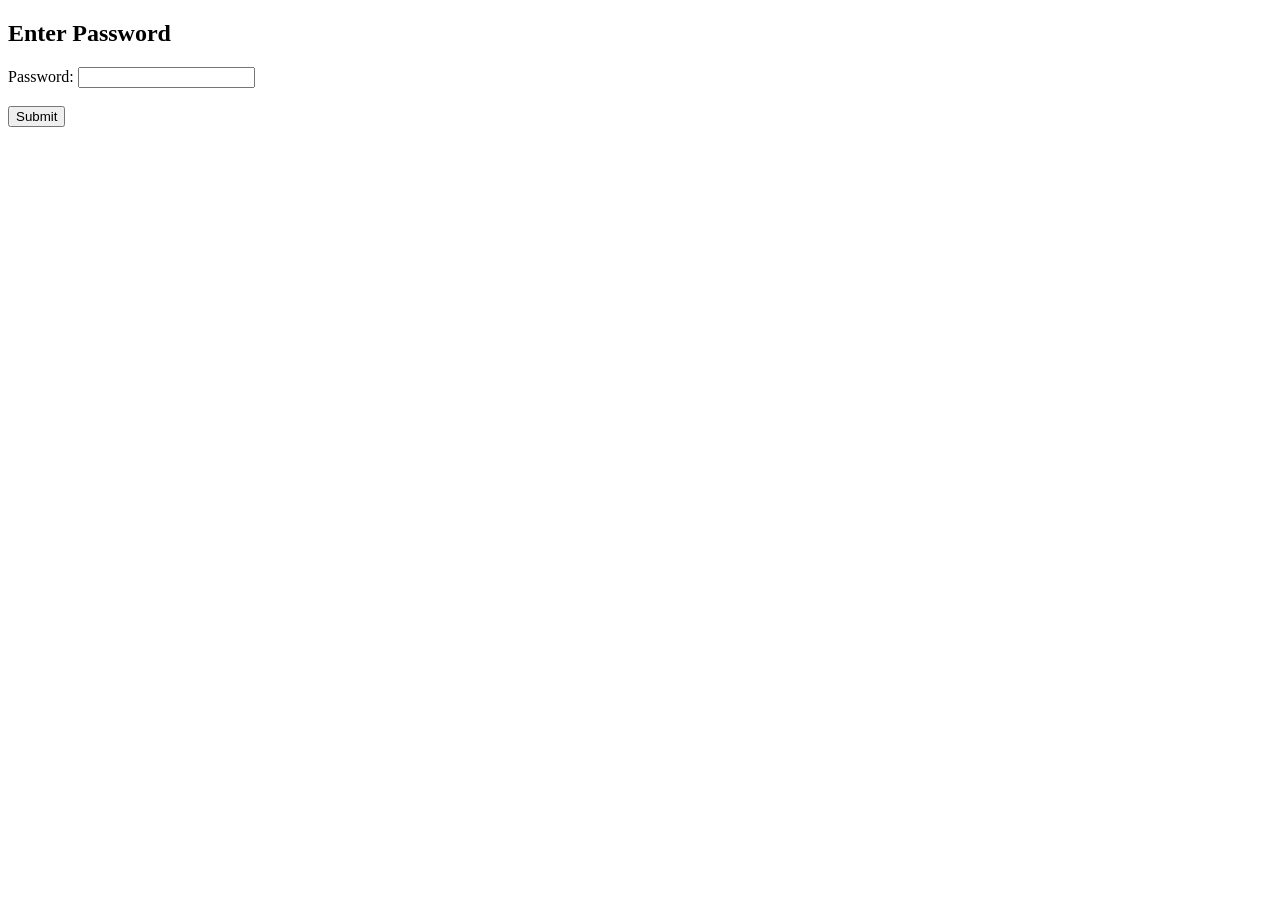
<file: index.html>
<!DOCTYPE html>
<html lang="en">
<head>
    <meta charset="UTF-8">
    <meta name="viewport" content="width=device-width, initial-scale=1.0">
    <title>Document</title>

    <!-- PWA Manifest -->
    <link rel="manifest" href="manifest.json">

    <!-- Apple-specific meta tags for standalone mode -->
    <meta name="apple-mobile-web-app-capable" content="yes">
    <meta name="apple-mobile-web-app-status-bar-style" content="black-translucent">
    <meta name="apple-mobile-web-app-title" content="My App">
    <link rel="apple-touch-icon" href="icon-192.png">
    <meta name="theme-color" content="#000000">
</head>
<body>
    <h2>Enter Password</h2>
    <label>Password:</label>
    <input type="password" id="password">
    <br><br>
    <input id="btn" type="submit" value="Submit">

    <script src="main.js"></script>

    <!-- Register service worker -->
    <script>
        if ('serviceWorker' in navigator) {
            navigator.serviceWorker.register('sw.js')
                .then(reg => console.log('Service worker registered.', reg))
                .catch(err => console.error('Service worker registration failed:', err));
        }
    </script>
</body>
</html>
</file>
